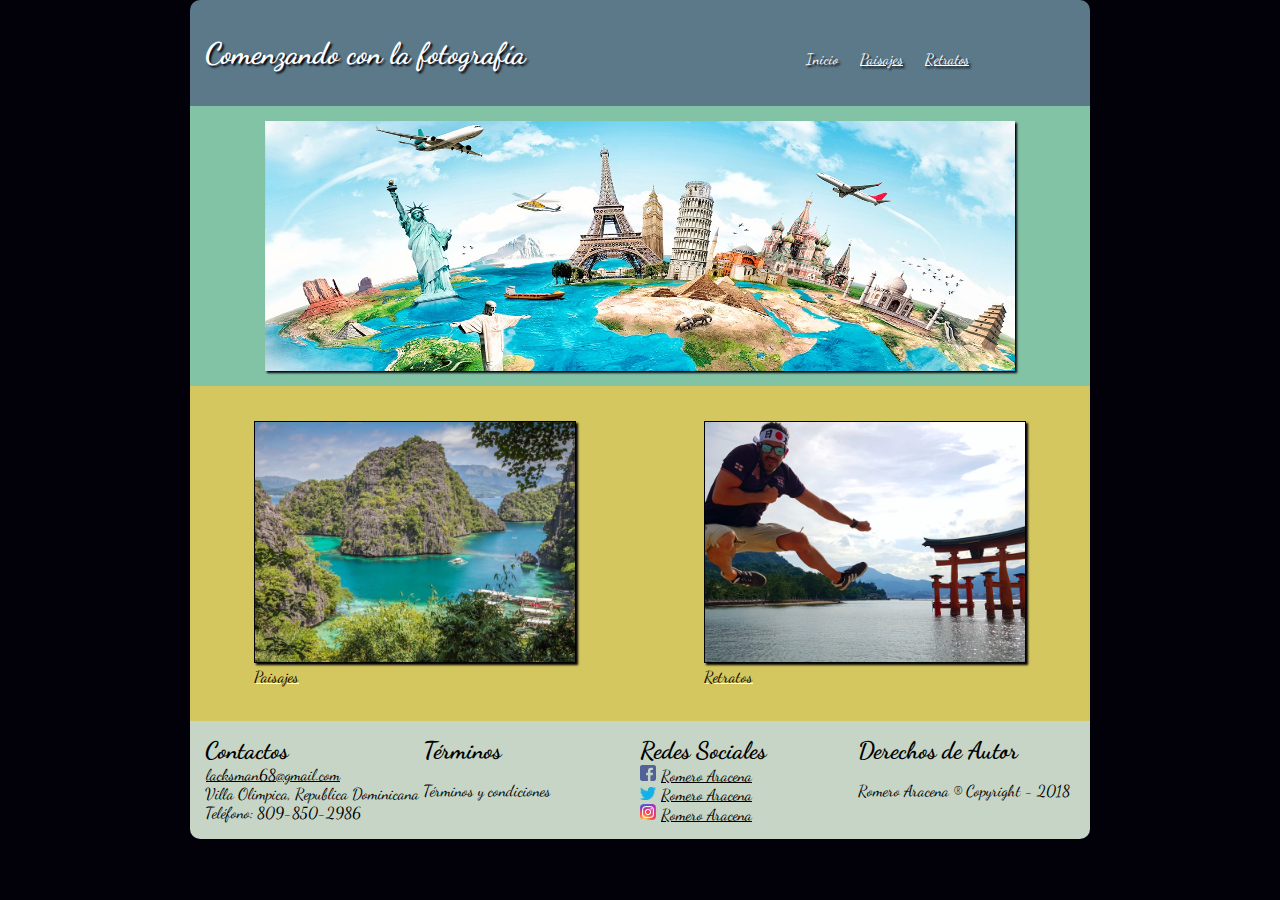
<file: index.html>
<!DOCTYPE html>
<html>
  <head>
    <meta charset="utf-8">
    <meta name="author" content="Romero Aracena">
    <meta name="description" content="Comenzando con la Fotografía">
    <meta name="viewport" content="initial-scale=1, user-scalable=1", width=device-width>
    <link href="https://fonts.googleapis.com/css?family=Dancing+Script" rel="stylesheet">
    <link rel="stylesheet" href="css/estilos.css">
    <title>Fotografias</title>
  </head>
  <body>
    <div class="contenido">
    	<header class="header">
      	<h1>Comenzando con la fotografía</h1>
        <ul>
          <li><a  href="index.html" style="text-decoration: none;">Inicio</a></li>
          <li><a href="paisajes.html">Paisajes</a></li>
          <li><a href="retratos.html">Retratos</a></li>
        </ul>
    	</header>

       <section>
    	<div class="columna1">
    		<img id="img_viaje" src="img/viajes.jpg" width="750px" height="250px" alt="viajes" title="viajes"></img>
    	</div>

      <div class="columna2">
        <div id="img_izquierdad">
        <a href="paisajes.html">
          <figure>
            <img src="img/viaje/paisajes.jpg" alt="paisajes" title="paisajes"></img>
            <figcaption>Paisajes</figcaption>
          </figure>
        </a>
      </div>
      <div id="img_derecha">
      <a href="retratos.html">
        <figure>
          <img src="img/fotos/fotografias.jpg" alt="retratos" title="retratos"></img>
          <figcaption>Retratos</figcaption>
        </figure>
      </a>
      </div>
    </div>
  </section>
      <footer class="footer">
    	<div id="contactos">
    		<h2>Contactos</h2></br>
        <a href="mailto:lacksman68@gmail.com" >lacksman68@gmail.com</a> <br>
          Villa Olimpica, Republica Dominicana <br>
          Teléfono: 809-850-2986
        </div>
    	<div id="terminos">
    		<h2>Términos</h2></br>
    		<p>Términos y condiciones</p>
    	</div>
    	<div id="redes">
    		<h2>Redes Sociales</h2></br>
          <img class="icons" src="img/facebook.svg" alt="facebook icon" title="facebook icon">
          <a href="https//facebook.com/lacksman">Romero Aracena</a><br>
          <img class="icons" src="img/twitter.png" alt="twitter icon" title="twitter icon">
          <a href="https//twitter.com/TNDboy">Romero Aracena</a><br>
          <img class="icons" src="img/intragram.png" alt="intragram icon" title="intragram icon">
          <a href="https//intagram/romero_aracena">Romero Aracena</a><br>
    	</div>
      <div id="derecho">
    		<h2>Derechos de Autor</h2></br>
    		<p>Romero Aracena ® Copyright - 2018</p>
    	</div>
    </footer>
    </div>
  </body>
</html>
</file>
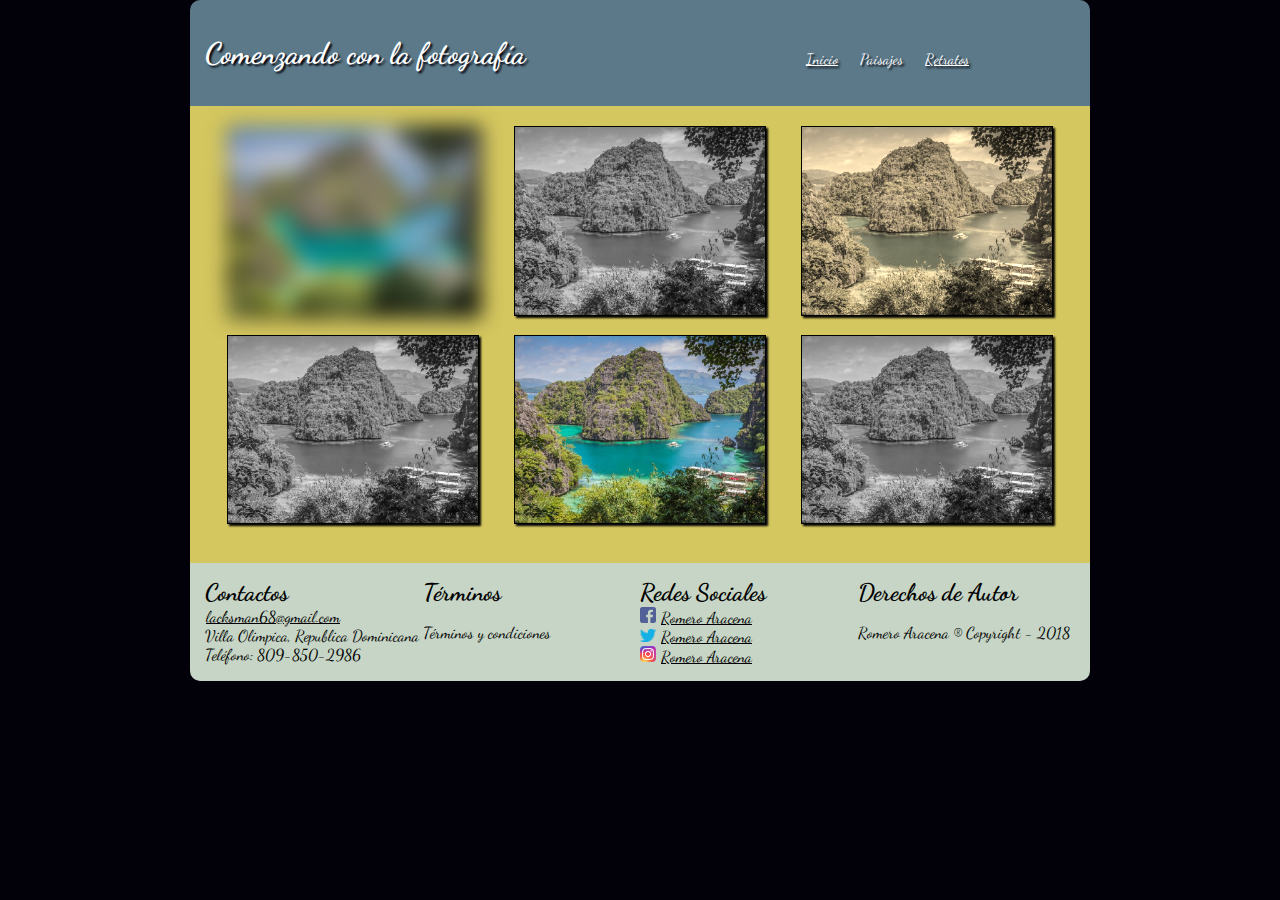
<file: paisajes.html>
<!DOCTYPE html>
<html>
  <head>
    <meta charset="utf-8">
    <meta name="author" content="Romero Aracena">
    <meta name="description" content="Comenzando con la Fotografía">
    <meta name="viewport" content="initial-scale=1, user-scalable=1", width=device-width>
    <link href="https://fonts.googleapis.com/css?family=Dancing+Script" rel="stylesheet">
    <link rel="stylesheet" href="css/paisajes.css">
    <title>Fotografias</title>
  </head>
  <body>
    <div class="contenido">
    	<header class="header">
      	<h1>Comenzando con la fotografía</h1>
        <ul>
          <li><a  href="index.html">Inicio</a></li>
          <li><a href="paisajes.html" style="text-decoration: none;">Paisajes</a></li>
          <li><a href="retratos.html">Retratos</a></li>
        </ul>
    	</header>

      <section>
      <div class="paisajes">
      <div id="paisajes1">
    		<img id="img_viaje" src="img/viaje/paisajes.jpg" width="350px" alt="paisajes" title="paisajes"></img>
    	</div>
      <div id="paisajes2">
        <img id="img_viaje" src="img/viaje/paisajes.jpg" width="350px" alt="paisajes" title="paisajes"></img>
      </div>
      <div id="paisajes3">
    		<img id="img_viaje" src="img/viaje/paisajes.jpg" width="350px" alt="paisajes" title="paisajes"></img>
    	</div>
      <div id="paisajes4">
    		<img id="img_viaje" src="img/viaje/paisajes.jpg" width="350px" alt="paisajes" title="paisajes"></img>
    	</div>
      <div id="paisajes5">
    		<img id="img_viaje" src="img/viaje/paisajes.jpg" width="350px" alt="paisajes" title="paisajes"></img>
    	</div>
      <div id="paisajes6">
    		<img id="img_viaje" src="img/viaje/paisajes.jpg" width="350px" alt="paisajes" title="paisajes"></img>
    	</div>
    </div>
  </section>
      <footer class="footer">
    	<div id="contactos">
    		<h2>Contactos</h2></br>
        <a href="mailto:lacksman68@gmail.com" >lacksman68@gmail.com</a> <br>
          Villa Olimpica, Republica Dominicana <br>
          Teléfono: 809-850-2986
        </div>
    	<div id="terminos">
    		<h2>Términos</h2></br>
    		<p>Términos y condiciones</p>
    	</div>
    	<div id="redes">
    		<h2>Redes Sociales</h2></br>
          <img class="icons" src="img/facebook.svg" alt="facebook icon" title="facebook icon">
          <a href="https//facebook.com/lacksman">Romero Aracena</a><br>
          <img class="icons" src="img/twitter.png" alt="twitter icon" title="twitter icon">
          <a href="https//twitter.com/TNDboy">Romero Aracena</a><br>
          <img class="icons" src="img/intragram.png" alt="intragram icon" title="intragram icon">
          <a href="https//intagram/romero_aracena">Romero Aracena</a><br>
    	</div>
      <div id="derecho">
    		<h2>Derechos de Autor</h2></br>
    		<p>Romero Aracena ® Copyright - 2018</p>
    	</div>
    </footer>
    </div>
  </body>
</html>
</file>
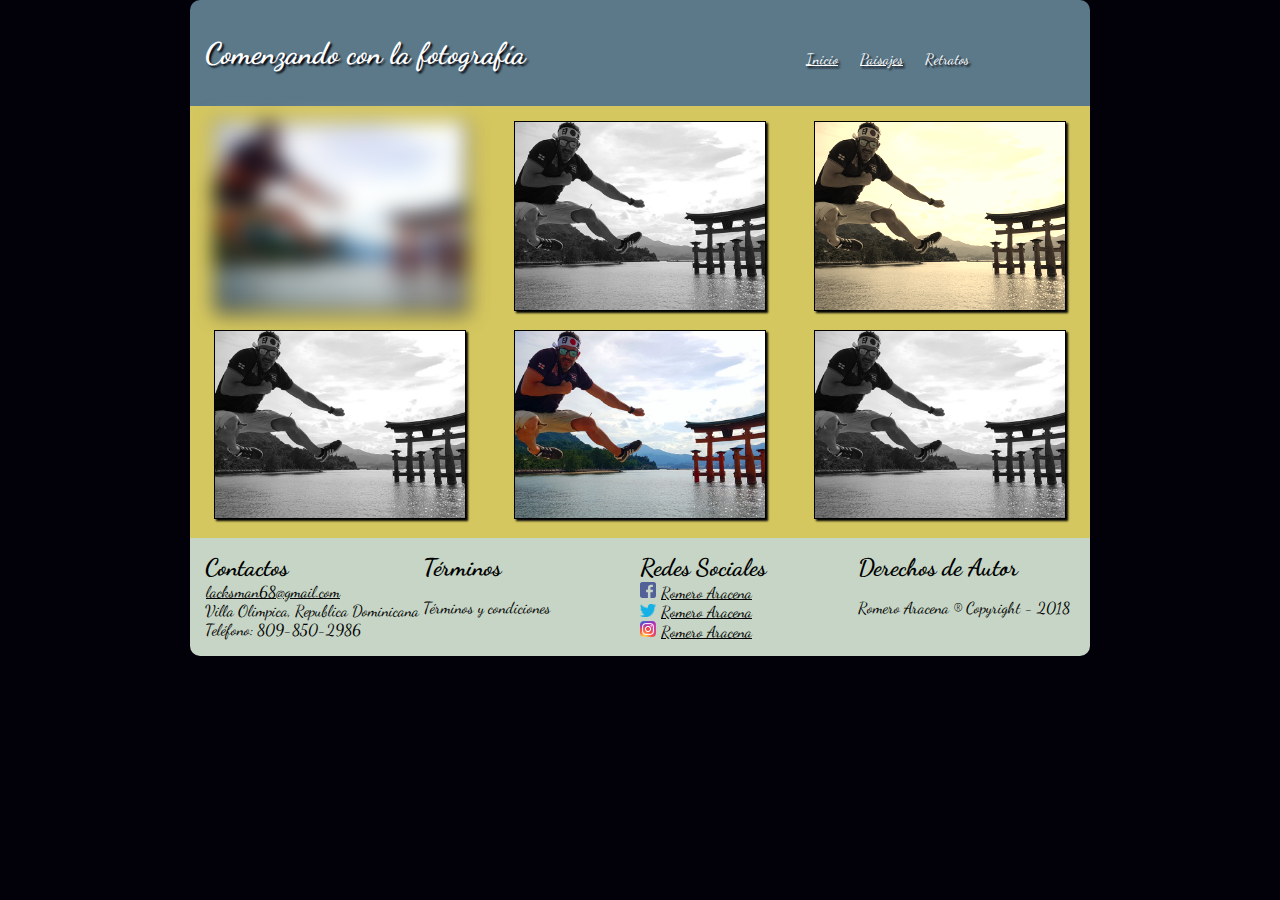
<file: retratos.html>
<!DOCTYPE html>
<html>
  <head>
    <meta charset="utf-8">
    <meta name="author" content="Romero Aracena">
    <meta name="description" content="Comenzando con la Fotografía">
    <meta name="viewport" content="initial-scale=1, user-scalable=1", width=device-width>
    <link href="https://fonts.googleapis.com/css?family=Dancing+Script" rel="stylesheet">
    <link rel="stylesheet" href="css/retratos.css">
    <title>Fotografias</title>
  </head>
  <body>
    <div class="contenido">
    	<header class="header">
      	<h1>Comenzando con la fotografía</h1>
        <ul>
          <li><a  href="index.html">Inicio</a></li>
          <li><a href="paisajes.html">Paisajes</a></li>
          <li><a href="retratos.html" style="text-decoration: none;">Retratos</a></li>
        </ul>
    	</header>
      <section>
      <article class="retratos">
            <div id="retrato_01">
              <img src="img/fotos/fotografias.jpg" alt="Imagen Secundaria Izquierda" title="Imagen Secundaria Izquierda">
            </div>
            <div id="retrato_02">
              <img src="img/fotos/fotografias.jpg" alt="Imagen Secundaria Izquierda" title="Imagen Secundaria Izquierda">
            </div>
            <div id="retrato_03">
              <img src="img/fotos/fotografias.jpg" alt="Imagen Secundaria Izquierda" title="Imagen Secundaria Izquierda">
            </div>
            <div id="retrato_04">
              <img src="img/fotos/fotografias.jpg" alt="Imagen Secundaria Izquierda" title="Imagen Secundaria Izquierda">
            </div>
            <div id="retrato_05">
              <img src="img/fotos/fotografias.jpg" alt="Imagen Secundaria Izquierda" title="Imagen Secundaria Izquierda">
            </div>
            <div id="retrato_06">
              <img src="img/fotos/fotografias.jpg" alt="Imagen Secundaria Izquierda" title="Imagen Secundaria Izquierda">
            </div>
          </article>
  </section>
      <footer class="footer">
    	<div id="contactos">
    		<h2>Contactos</h2></br>
        <a href="mailto:lacksman68@gmail.com" >lacksman68@gmail.com</a> <br>
          Villa Olimpica, Republica Dominicana <br>
          Teléfono: 809-850-2986
        </div>
    	<div id="terminos">
    		<h2>Términos</h2></br>
    		<p>Términos y condiciones</p>
    	</div>
    	<div id="redes">
    		<h2>Redes Sociales</h2></br>
          <img class="icons" src="img/facebook.svg" alt="facebook icon" title="facebook icon">
          <a href="https//facebook.com/lacksman">Romero Aracena</a><br>
          <img class="icons" src="img/twitter.png" alt="twitter icon" title="twitter icon">
          <a href="https//twitter.com/TNDboy">Romero Aracena</a><br>
          <img class="icons" src="img/intragram.png" alt="intragram icon" title="intragram icon">
          <a href="https//intagram/romero_aracena">Romero Aracena</a><br>
    	</div>
      <div id="derecho">
    		<h2>Derechos de Autor</h2></br>
    		<p>Romero Aracena ® Copyright - 2018</p>
    	</div>
    </footer>
    </div>
  </body>
</html>
</file>
<file: css/estilos.css>
body {
	background: #02010a;
	font-family: 'Dancing Script';
	margin: 0px;
	width: 100%;
}

.contenido {
	width: 900px;
	margin-left: auto;
	margin-right: auto;
}

.header {
	background-color: #5b7989;
	border-radius: 10px 10px 0px 0px;
	padding: 15px;
	color:	white;
	font-size: 15px;
	text-align: left;
	text-shadow: 2px 2px 2px  #02010a;

}
a:link, a:visited{
	padding: 0 1px;
	color: white;
}
ul{
	position: absolute;
	top: 40px;
	right: 300px;
	float: right;
	list-style: none;
	margin: 0;

}
li{
	float: left;
	padding: 10px;
}
img{
	box-shadow: 2px 2px 2px #02010A;
}

.columna1 {
	background-color: #82c3a6;
	margin: 0px;
	padding: 15px;
}
#img_viaje {
  display: block;
  margin-left: auto;
  margin-right: auto;
}

.columna2 {
	margin: 0px;
	background-color: #d5c75f;
	display: flex;
	flex-direction: row;
	flex-wrap: wrap;
	justify-content: center;
	align-items: space-around;
	-webkit-display: flex;
  -webkit-flex-direction: row;
  -webkit-flex-wrap: wrap;
  -webkit-justify-content: space-around;
	-webkit-align-items: center;
}

.columna2 > div{
	flex: 0 0;
	-webkit-flex: 0 0;
}

#img_izquierdad{
	order: 1;
	-webkit-order: 1;
}

#img_derecha{
	order: 2;
	-webkit-order: 2;
}
.columna2>div>a>figure>img {
  border: 1px black solid;
  width: 320px;
}

.columna2>div>a>figure>figcaption {
  color: black;
}

#img_izquierdad>a>figure>img:first-child:hover {
  transform: rotateZ(10deg);
  box-shadow:2px 2px 2px #82c3a6;
  border: 2px black solid;
}
#img_derecha>a>figure>img:first-child:hover {
  transform: translate(20px, -5px);
  box-shadow:2px 2px 2px #82c3a6;
  border: 2px black solid;
}
.footer{
	margin: 0px;
	background: #C6d5c5;
	border-radius: 0px 0px 10px 10px;
	padding: 15px;
	font-size: 16px;

	display: flex;
	flex-direction: row;
	flex-wrap: wrap;
	justify-content: space-around;
	align-items: flex-start;
	-webkit-display: flex;
  -webkit-flex-direction: row;
  -webkit-flex-wrap: wrap;
  -webkit-justify-content: space-around;
	-webkit-align-items: flex-start;
}

.footer > div{
	margin-left: auto;
	margin-right: auto;

	flex: 1 0;
	-webkit-flex: 1 0;
}

.footer >div >h2 {
	display: inline;
}

.footer >div >a{
	color: black;
}

.footer >div >img.icons{
	border-style: none;
	box-shadow: 0px 0px 0px #000000;
	width: 16px;
}

#contactos{
	order: 1;
	-webkit-order: 1;
}
#terminos{
	order: 2;
	-webkit-order: 2;
}
#redes{
	order: 3;
	-webkit-order: 3;
}
#derecho{
	order: 4;
	-webkit-order: 4;
}

@media (max-width: 899px) {


  .contenido {
    margin: 0px;
    width: 100%;
  }

	ul{
		margin: 30px;
		right: 60px;
		float: none;
	}

  #img_viaje {
    width: 100%;
  }

  .columna2 {
      flex-direction: column;
      -webkit-flex-direction: column;
  }

  .columna2>div {
    width: 100%;
    margin-left: 10%;
    margin-right: 10%;
  }

  .columna2>div>a>figure>img {
    display: block;
    margin-left: auto;
    margin-right: auto;
    width: 220px;
  }

  .footer {
      flex-direction: column;
      -webkit-flex-direction: column;
  }

  .footer>div {
    width: 100%;
  }

  #contactos {
    margin-bottom: 10px;
  }

  #terminos {
    margin-bottom: 10px;
  }

  #redes {
    margin-bottom: 10px;
  }

  .footer>div {
    max-width: 320px;
    height: 100%;
    display: block;
    margin-left: auto;
    margin-right: auto;
}
</file>
<file: css/paisajes.css>
body {
	background: #02010a;
	font-family: 'Dancing Script';
	margin: 0px;
	width: 100%;
}

.contenido {
	width: 900px;
	margin-left: auto;
	margin-right: auto;
}

.header {
	background-color: #5b7989;
	border-radius: 10px 10px 0px 0px;
	padding: 15px;
	color:	white;
	font-size: 15px;
	text-align: left;
	text-shadow: 2px 2px 2px  #02010a;

}
a:link, a:visited{
	padding: 0 1px;
	color: white;
}
ul{
	position: absolute;
	top: 40px;
	right: 300px;
	float: right;
	list-style: none;
	margin: 0;

}
li{
	float: left;
	padding: 10px;
}
img{
	box-shadow: 2px 2px 2px #02010A;
}

.paisajes {
  margin: 0px;
	padding: 20px;
  background: #d5c75f;

  display: flex;
  flex-direction: row;
  flex-wrap: wrap;
  justify-content:center;
  align-items: space-around;
  -webkit-display: flex;
  -webkit-flex-direction: row;
  -webkit-flex-wrap: wrap;
  -webkit-justify-content: space-around;
  -webkit-align-items: center;
}

.paisajes>div {
  margin-bottom: 15px
}

.paisajes>div>img {
  flex: 1 1;
  -webkit-flex:0 0;
  border: 1px black solid;
  width: 250px;
}

.paisajes>div:first-child>img {
  filter: blur(10px);
}

.paisajes>div:nth-child(3)>img {
  filter: sepia(90%);
}

.paisajes>div:nth-child(even)>img {
  filter: grayscale(100%);
}

#paisajes_01 {
  order: 1;
  -webkit-order: 1;
  margin-top: 15px;
}

#paisajes_02 {
  order: 2;
  -webkit-order: 2;
  margin-top: 15px;
}

#paisajes_03 {
  order: 3;
  -webkit-order: 3;
  margin-top: 15px;
}

#paisajes_04 {
  order: 4;
  -webkit-order: 4;
}

#paisajes_05 {
  order: 5;
  -webkit-order: 5;
}

#paisajes_06 {
  order: 6;
  -webkit-order: 6;
}
.footer{
	margin: 0px;
	background: #C6d5c5;
	border-radius: 0px 0px 10px 10px;
	padding: 15px;
	font-size: 16px;

	display: flex;
	flex-direction: row;
	flex-wrap: wrap;
	justify-content: space-around;
	align-items: flex-start;
	-webkit-display: flex;
  -webkit-flex-direction: row;
  -webkit-flex-wrap: wrap;
  -webkit-justify-content: space-around;
	-webkit-align-items: flex-start;
}

.footer > div{
	margin-left: auto;
	margin-right: auto;

	flex: 1 0;
	-webkit-flex: 1 0;
}

.footer >div >h2 {
	display: inline;
}

.footer >div >a{
	color: black;
}

.footer >div >img.icons{
	border-style: none;
	box-shadow: 0px 0px 0px #000000;
	width: 16px;
}

#contactos{
	order: 1;
	-webkit-order: 1;
}
#terminos{
	order: 2;
	-webkit-order: 2;
}
#redes{
	order: 3;
	-webkit-order: 3;
}
#derecho{
	order: 4;
	-webkit-order: 4;
}

@media (max-width: 899px) {


  .contenido {
    margin: 0px;
    width: 100%;
  }

	ul{
		margin: 30px;
		right: 60px;
		float: none;
	}

	.paisajes {
	      flex-direction: column;
	      -webkit-flex-direction: column;
	  }

	  .paisajes>div {
	    width: 100%;
	  }

	  #paisaje_02 {
	    margin-top: 0px
	  }
	  #paisaje_03 {
	    margin-top: 0px
	  }
	  #paisaje_04 {
	    margin-bottom: 15px;
	  }
	  #paisaje_05 {
	    margin-bottom: 15px;
	  }
	  #paisaje_06 {
	    margin-bottom: 15px;
	  }

	  .paisajes>div>img {
	    display: block;
	    margin-left: auto;
	    margin-right: auto;
	    width: 150px;
	}

  .footer {
      flex-direction: column;
      -webkit-flex-direction: column;
  }

  .footer>div {
    width: 100%;
  }

  #contactos {
    margin-bottom: 10px;
  }

  #terminos {
    margin-bottom: 10px;
  }

  #redes {
    margin-bottom: 10px;
  }

  .footer>div {
    max-width: 320px;
    height: 100%;
    display: block;
    margin-left: auto;
    margin-right: auto;
}
</file>
<file: css/retratos.css>
body {
	background: #02010a;
	font-family: 'Dancing Script';
	margin: 0px;
	width: 100%;
}

.contenido {
	width: 900px;
	margin-left: auto;
	margin-right: auto;
}

.header {
	background-color: #5b7989;
	border-radius: 10px 10px 0px 0px;
	padding: 15px;
	color:	white;
	font-size: 15px;
	text-align: left;
	text-shadow: 2px 2px 2px  #02010a;

}
a:link, a:visited{
	padding: 0 1px;
	color: white;
}
ul{
	position: absolute;
	top: 40px;
	right: 300px;
	float: right;
	list-style: none;
	margin: 0;

}
li{
	float: left;
	padding: 10px;
}
img{
	box-shadow: 2px 2px 2px #02010A;
}
.retratos {
  margin: 0px;
  background: #d5c75f;

  display: flex;
  flex-direction: row;
  flex-wrap: wrap;
  justify-content:center;
  align-items: space-around;
  -webkit-display: flex;
  -webkit-flex-direction: row;
  -webkit-flex-wrap: wrap;
  -webkit-justify-content: space-around;
  -webkit-align-items: center;
}

.retratos>div {
  margin-bottom: 15px
}

.retratos>div>img {
  flex: 1 1;
  -webkit-flex:0 0;
  border: 1px black solid;
  width: 250px;
}

.retratos>div:first-child>img {
  filter: blur(10px);
}

.retratos>div:nth-child(3)>img {
  filter: sepia(90%);
}

.retratos>div:nth-child(even)>img {
  filter: grayscale(100%);
}

#retrato_01 {
  order: 1;
  -webkit-order: 1;
  margin-top: 15px;
}

#retrato_02 {
  order: 2;
  -webkit-order: 2;
  margin-top: 15px;
}

#retrato_03 {
  order: 3;
  -webkit-order: 3;
  margin-top: 15px;
}

#retrato_04 {
  order: 4;
  -webkit-order: 4;
}

#retrato_05 {
  order: 5;
  -webkit-order: 5;
}

#retrato_06 {
  order: 6;
  -webkit-order: 6;
}
.footer{
	margin: 0px;
	background: #C6d5c5;
	border-radius: 0px 0px 10px 10px;
	padding: 15px;
	font-size: 16px;

	display: flex;
	flex-direction: row;
	flex-wrap: wrap;
	justify-content: space-around;
	align-items: flex-start;
	-webkit-display: flex;
  -webkit-flex-direction: row;
  -webkit-flex-wrap: wrap;
  -webkit-justify-content: space-around;
	-webkit-align-items: flex-start;
}

.footer > div{
	margin-left: auto;
	margin-right: auto;

	flex: 1 0;
	-webkit-flex: 1 0;
}

.footer >div >h2 {
	display: inline;
}

.footer >div >a{
	color: black;
}

.footer >div >img.icons{
	border-style: none;
	box-shadow: 0px 0px 0px #000000;
	width: 16px;
}

#contactos{
	order: 1;
	-webkit-order: 1;
}
#terminos{
	order: 2;
	-webkit-order: 2;
}
#redes{
	order: 3;
	-webkit-order: 3;
}
#derecho{
	order: 4;
	-webkit-order: 4;
}

@media (max-width: 899px) {


  .contenido {
    margin: 0px;
    width: 100%;
  }

	ul{
		margin: 30px;
		right: 60px;
		float: none;
	}

	.retratos {
	      flex-direction: column;
	      -webkit-flex-direction: column;
	  }

	  .retratos>div {
	    width: 100%;
	  }

	  #retrato_02 {
	    margin-top: 0px
	  }
	  #retrato_03 {
	    margin-top: 0px
	  }
	  #retrato_04 {
	    margin-bottom: 15px;
	  }
	  #retrato_05 {
	    margin-bottom: 15px;
	  }
	  #retrato_06 {
	    margin-bottom: 15px;
	  }

	  .retratos>div>img {
	    display: block;
	    margin-left: auto;
	    margin-right: auto;
	    width: 150px;
	  }

  .footer {
      flex-direction: column;
      -webkit-flex-direction: column;
  }

  .footer>div {
    width: 100%;
  }

  #contactos {
    margin-bottom: 10px;
  }

  #terminos {
    margin-bottom: 10px;
  }

  #redes {
    margin-bottom: 10px;
  }

  .footer>div {
    max-width: 320px;
    height: 100%;
    display: block;
    margin-left: auto;
    margin-right: auto;
}
</file>
